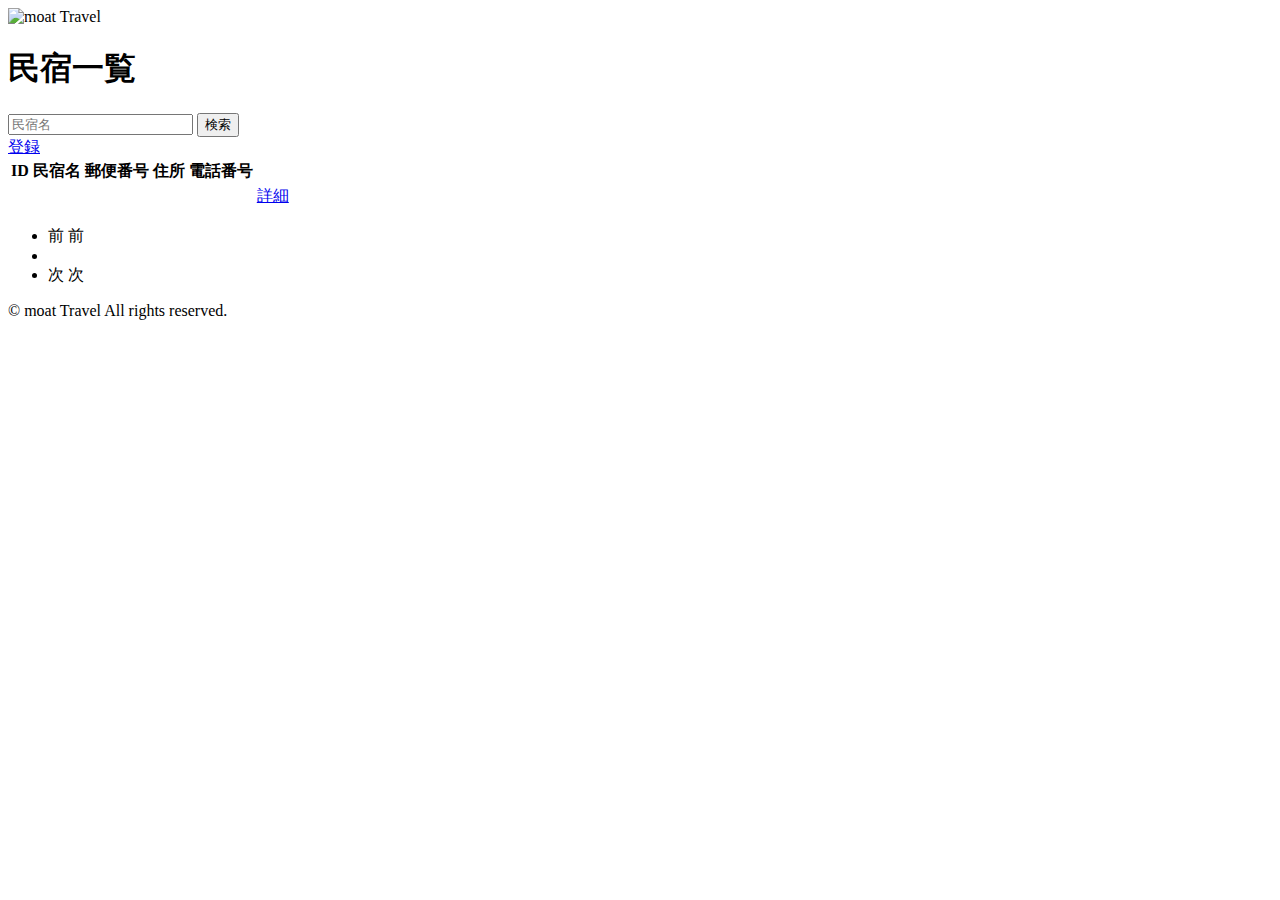
<file: src/main/resources/templates/admin/houses/index.html>
<!DOCTYPE html>
<html xmlns:th="https://www.thymeleaf.org">

<head>
    <meta charset="UTF-8">
    <meta name="viewport" content="width=device-width, initial-scale=1">

    <!-- Bootstrap -->
    <link href="https://cdn.jsdelivr.net/npm/bootstrap@5.2.3/dist/css/bootstrap.min.css" rel="stylesheet"
        integrity="sha384-rbsA2VBKQhggwzxH7pPCaAqO46MgnOM80zW1RWuH61DGLwZJEdK2Kadq2F9CUG65" crossorigin="anonymous">

    <!-- Google Fonts -->
    <link rel="preconnect" href="https://fonts.googleapis.com">
    <link rel="preconnect" href="https://fonts.gstatic.com" crossorigin>
    <link href="https://fonts.googleapis.com/css2?family=Noto+Sans+JP:wght@400;500&display=swap" rel="stylesheet">

    <link th:href="@{/css/style.css}" rel="stylesheet">

    <title>民宿一覧</title>
</head>

<body>
    <div class="moattravel-wrapper">
        <!-- ヘッダー -->
        <nav class="navbar navbar-expand-md navbar-light bg-white shadow-sm moattravel-navbar">
            <div class="container moattravel-container">
                <a class="navbar-brand" th:href="@{/}">
                    <img class="moattravel-logo me-1" th:src="@{/images/logo.png}" alt="moat Travel">
                </a>
            </div>
        </nav>

        <main>
            <div class="container pt-4 pb-5 moattravel-container">
                <div class="row justify-content-center">
                    <div class="col-xxl-9 col-xl-10 col-lg-11">

                        <h1 class="mb-4 text-center">民宿一覧</h1>

                        <div class="d-flex justify-content-between align-items-end flex-wrap">
                            <form method="get" th:action="@{/admin/houses}" class="mb-3">
                                <div class="input-group">
                                    <input type="text" class="form-control" name="keyword" th:value="${keyword}"
                                        placeholder="民宿名">
                                    <button type="submit" class="btn text-white shadow-sm moattravel-btn">検索</button>
                                </div>
                            </form>

                            <a href="#" class="btn text-white shadow-sm mb-3 moattravel-btn">登録</a>
                        </div>

                        <table class="table">
                            <thead>
                                <tr>
                                    <th scope="col">ID</th>
                                    <th scope="col">民宿名</th>
                                    <th scope="col">郵便番号</th>
                                    <th scope="col">住所</th>
                                    <th scope="col">電話番号</th>
                                    <th scope="col"></th>
                                </tr>
                            </thead>
                            <tbody>
                                <tr th:each="house : ${housePage}">
                                    <td th:text="${house.getId()}"></td>
                                    <td th:text="${house.getName()}"></td>
                                    <td th:text="${house.getPostalCode()}"></td>
                                    <td th:text="${house.getAddress()}"></td>
                                    <td th:text="${house.getPhoneNumber()}"></td>
                                    <td><a href="#">詳細</a></td>
                                </tr>
                            </tbody>
                        </table>

                        <!-- ページネーション -->
                        <div th:if="${housePage.getTotalPages() > 1}" class="d-flex justify-content-center">
                            <nav aria-label="民宿一覧ページ">
                                <ul class="pagination">
                                    <li class="page-item">
                                        <span th:if="${housePage.isFirst()}" class="page-link disabled">前</span>
                                        <a th:unless="${housePage.isFirst()}"
                                            th:href="@{/admin/houses(page = ${housePage.getNumber() - 1}, keyword = ${keyword})}"
                                            class="page-link moattravel-page-link">前</a>
                                    </li>
                                    <li th:each="i : ${#numbers.sequence(0, housePage.getTotalPages() - 1)}"
                                        class="page-item">
                                        <span th:if="${i == housePage.getNumber()}"
                                            class="page-link active moattravel-active" th:text="${i + 1}"></span>
                                        <a th:unless="${i == housePage.getNumber()}"
                                            th:href="@{/admin/houses(page = ${i}, keyword = ${keyword})}"
                                            class="page-link moattravel-page-link" th:text="${i + 1}"></a>
                                    </li>
                                    <li class="page-item">
                                        <span th:if="${housePage.isLast()}" class="page-link disabled">次</span>
                                        <a th:unless="${housePage.isLast()}"
                                            th:href="@{/admin/houses(page = ${housePage.getNumber() + 1}, keyword = ${keyword})}"
                                            class="page-link moattravel-page-link">次</a>
                                    </li>
                                </ul>
                            </nav>
                        </div>
                    </div>
                </div>
            </div>
        </main>

        <!-- フッター -->
        <footer>
            <div class="d-flex justify-content-center align-items-center h-100">
                <p class="text-center text-muted small mb-0">&copy; moat Travel All rights reserved.</p>
            </div>
        </footer>
    </div>

    <!-- Bootstrap -->
    <script src="https://cdn.jsdelivr.net/npm/bootstrap@5.2.3/dist/js/bootstrap.bundle.min.js"
        integrity="sha384-kenU1KFdBIe4zVF0s0G1M5b4hcpxyD9F7jL+jjXkk+Q2h455rYXK/7HAuoJl+0I4"
        crossorigin="anonymous"></script>
</body>

</html>
</file>
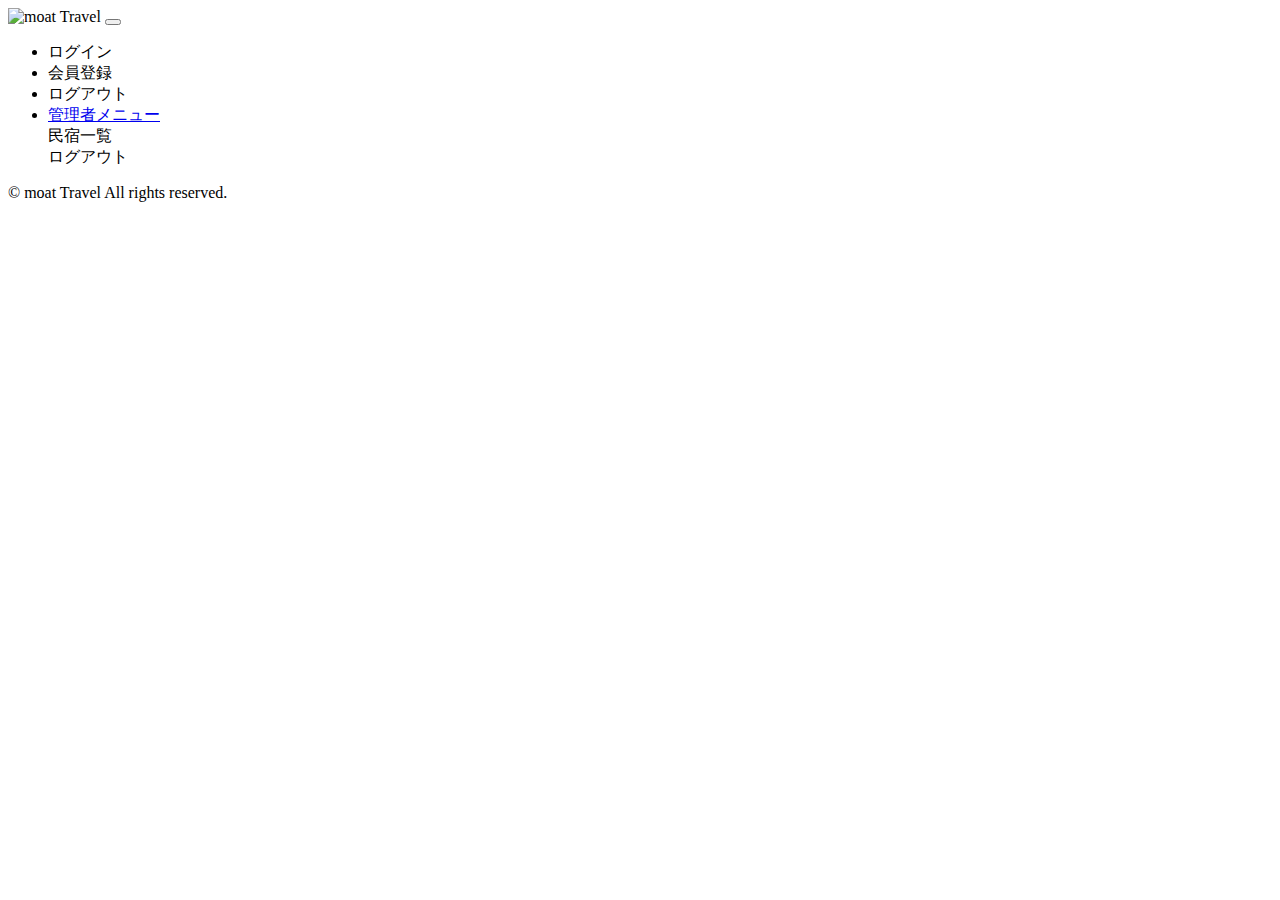
<file: src/main/resources/templates/fragment.html>
<!DOCTYPE html>
<html xmlns:th="https://www.thymeleaf.org" xmlns:sec="http://www.thymeleaf.org/extras/spring-security">

<head>
    <!-- meta要素の部品化 -->
    <div th:fragment="meta" th:remove="tag">
        <meta charset="UTF-8">
        <meta name="viewport" content="width=device-width, initial-scale=1">
    </div>

    <!-- link要素の部品化 -->
    <div th:fragment="styles" th:remove="tag">
        <!-- Bootstrap -->
        <link href="https://cdn.jsdelivr.net/npm/bootstrap@5.2.3/dist/css/bootstrap.min.css" rel="stylesheet"
            integrity="sha384-rbsA2VBKQhggwzxH7pPCaAqO46MgnOM80zW1RWuH61DGLwZJEdK2Kadq2F9CUG65" crossorigin="anonymous">

        <!-- Google Fonts -->
        <link rel="preconnect" href="https://fonts.googleapis.com">
        <link rel="preconnect" href="https://fonts.gstatic.com" crossorigin>
        <link href="https://fonts.googleapis.com/css2?family=Noto+Sans+JP:wght@400;500&display=swap" rel="stylesheet">

        <link th:href="@{/css/style.css}" rel="stylesheet">
    </div>

    <title>部品化用のHTMLファイル</title>
</head>

<body>
    <!-- ヘッダーの部品化 -->
    <div th:fragment="header" th:remove="tag">
        <nav class="navbar navbar-expand-md navbar-light bg-white shadow-sm moattravel-navbar">
            <div class="container moattravel-container">
                <a class="navbar-brand" th:href="@{/}">
                    <img class="moattravel-logo me-1" th:src="@{/images/logo.png}" alt="moat Travel">
                </a>

                <button class="navbar-toggler" type="button" data-bs-toggle="collapse"
                    data-bs-target="#navbarSupportedContent" aria-controls="navbarSupportedContent"
                    aria-expanded="false" aria-label="Toggle navigation">
                    <span class="navbar-toggler-icon"></span>
                </button>

                <div class="collapse navbar-collapse" id="navbarSupportedContent">
                    <ul class="navbar-nav ms-auto">
                        <!-- 未ログインであれば表示する -->
                        <li class="nav-item" sec:authorize="isAnonymous()">
                            <a class="nav-link" th:href="@{/login}">ログイン</a>
                        </li>
                        <li class="nav-item" sec:authorize="isAnonymous()">
                            <a class="nav-link" th:href="@{/signup}">会員登録</a>
                        </li>

                        <!-- ログイン済みであれば表示する -->
                        <li class="nav-item dropdown" sec:authorize="hasRole('ROLE_GENERAL')">
                            <a id="navbarDropdownGeneral" class="nav-link dropdown-toggle" href="#" role="button"
                                data-bs-toggle="dropdown" aria-haspopup="true" aria-expanded="false" v-pre>
                                <span sec:authentication="principal.user.name"></span>
                            </a>

                            <div class="dropdown-menu dropdown-menu-end" aria-labelledby="navbarDropdownGeneral">
                                <a class="dropdown-item moattravel-dropdown-item" th:href="@{/logout}"
                                    onclick="event.preventDefault(); document.getElementById('logout-form').submit();">
                                    ログアウト
                                </a>
                                <form class="d-none" id="logout-form" th:action="@{/logout}" method="post"></form>
                            </div>
                        </li>

                        <!-- 管理者であれば表示する -->
                        <li class="nav-item dropdown" sec:authorize="hasRole('ROLE_ADMIN')">
                            <a id="navbarDropdownAdmin" class="nav-link dropdown-toggle" href="#" role="button"
                                data-bs-toggle="dropdown" aria-haspopup="true" aria-expanded="false" v-pre>
                                管理者メニュー
                            </a>

                            <div class="dropdown-menu dropdown-menu-end" aria-labelledby="navbarDropdownAdmin">
                                <a class="dropdown-item moattravel-dropdown-item" th:href="@{/admin/houses}">民宿一覧</a>

                                <div class="dropdown-divider"></div>

                                <a class="dropdown-item moattravel-dropdown-item" th:href="@{/logout}"
                                    onclick="event.preventDefault(); document.getElementById('logout-form').submit();">
                                    ログアウト
                                </a>
                                <form class="d-none" id="logout-form" th:action="@{/logout}" method="post"></form>
                            </div>
                        </li>
                    </ul>
                </div>
            </div>
        </nav>
    </div>

    <!-- フッターの部品化 -->
    <div th:fragment="footer" th:remove="tag">
        <footer>
            <div class="d-flex justify-content-center align-items-center h-100">
                <p class="text-center text-muted small mb-0">&copy; moat Travel All rights reserved.</p>
            </div>
        </footer>
    </div>

    <!-- script要素の部品化 -->
    <div th:fragment="scripts" th:remove="tag">
        <!-- Bootstrap -->
        <script src="https://cdn.jsdelivr.net/npm/bootstrap@5.2.3/dist/js/bootstrap.bundle.min.js"
            integrity="sha384-kenU1KFdBIe4zVF0s0G1M5b4hcpxyD9F7jL+jjXkk+Q2h455rYXK/7HAuoJl+0I4"
            crossorigin="anonymous"></script>
    </div>
</body>

</html>
</file>
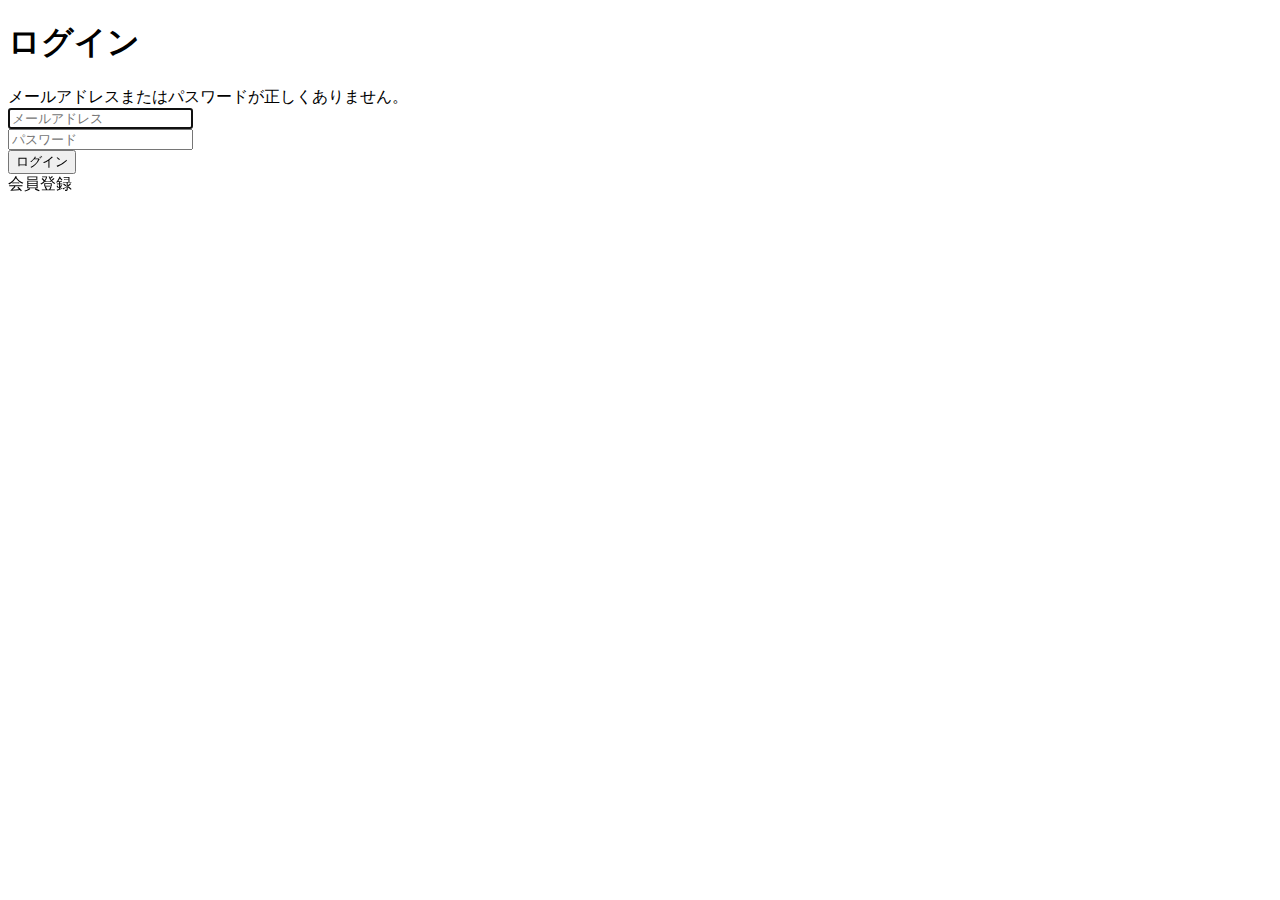
<file: src/main/resources/templates/auth/login.html>
<!DOCTYPE html>
<html xmlns:th="https://www.thymeleaf.org" xmlns:sec="http://www.thymeleaf.org/extras/spring-security">

<head>
    <div th:replace="~{fragment :: meta}"></div>
    <div th:replace="~{fragment :: styles}"></div>
    <title>ログイン</title>
</head>

<body>
    <div class="moattravel-wrapper">
        <!-- ヘッダー -->
        <div th:replace="~{fragment :: header}"></div>
        <main>
            <div class="container pt-4 pb-5 moattravel-container">
                <div class="row justify-content-center">
                    <div class="col-xl-3 col-lg-4 col-md-5 col-sm-7">
                        <h1 class="mb-4 text-center">ログイン</h1>
                        <div th:if="${param.error}" class="alert alert-danger">
                            メールアドレスまたはパスワードが正しくありません。
                        </div>
                        <form th:action="@{/login}" method="post">
                            <div class="form-group mb-3">
                                <input type="text" class="form-control" name="username" autocomplete="email"
                                    placeholder="メールアドレス" autofocus>
                            </div>
                            <div class="form-group mb-3">
                                <input type="password" class="form-control" name="password" autocomplete="new-password"
                                    placeholder="パスワード">
                            </div>
                            <div class="form-group d-flex justify-content-center my-4">
                                <button type="submit"
                                    class="btn text-white shadow-sm w-100 moattravel-btn">ログイン</button>
                            </div>
                        </form>
                        <div class="text-center">
                            <a th:href="@{/signup}">
                                会員登録
                            </a>
                        </div>
                    </div>
                </div>
            </div>
        </main>
        <!-- フッター -->
        <div th:replace="~{fragment :: footer}"></div>
    </div>
    <div th:replace="~{fragment :: scripts}"></div>
</body>

</html>
</file>
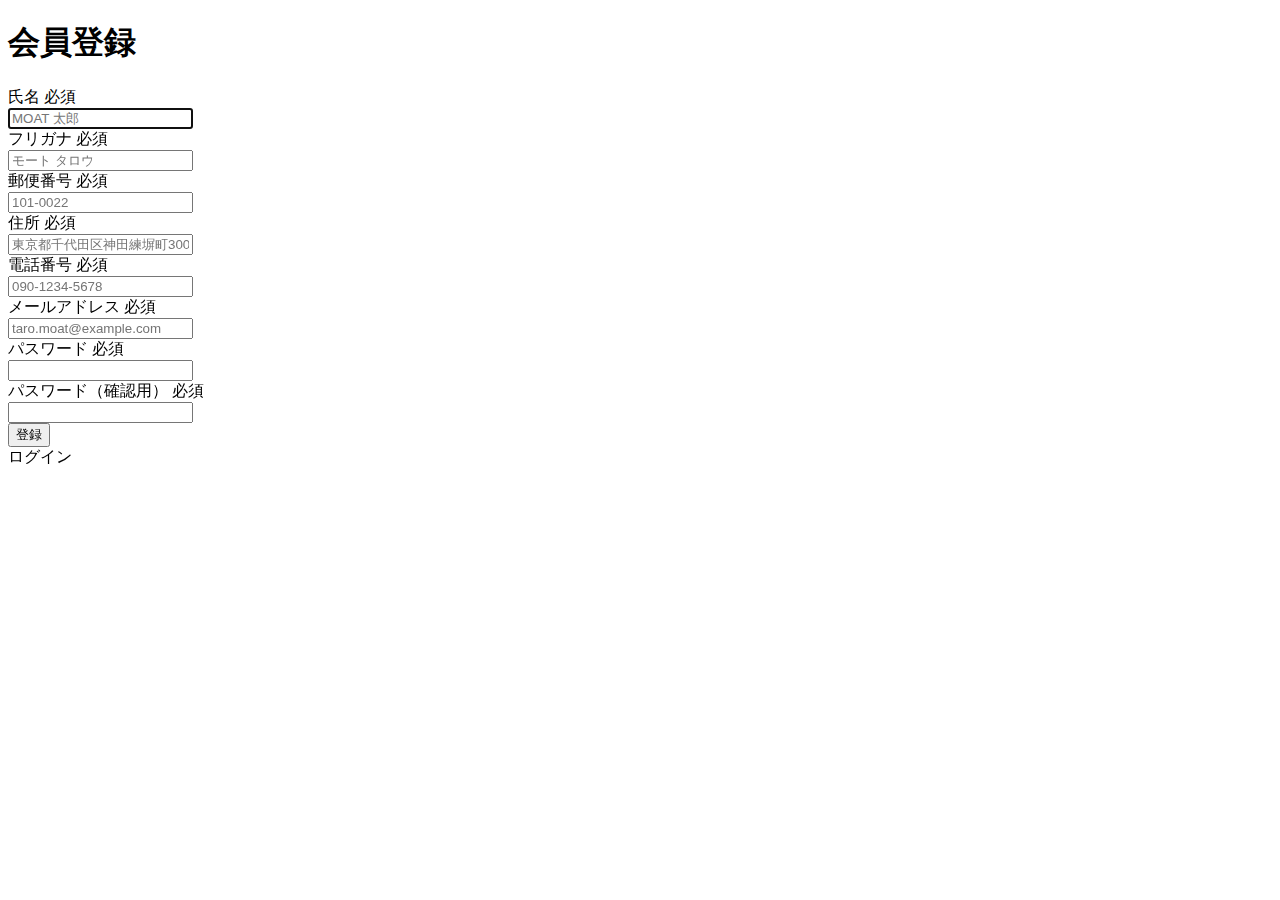
<file: src/main/resources/templates/auth/signup.html>
<!DOCTYPE html>
<html xmlns:th="https://www.thymeleaf.org" xmlns:sec="http://www.thymeleaf.org/extras/spring-security">

<head>
    <div th:replace="~{fragment :: meta}"></div>
    <div th:replace="~{fragment :: styles}"></div>
    <title>会員登録</title>
</head>

<body>
    <div class="moattravel-wrapper">
        <!-- ヘッダー -->
        <div th:replace="~{fragment :: header}"></div>
        <main>
            <div class="container pt-4 pb-5 moattravel-container">
                <div class="row justify-content-center">
                    <div class="col-xl-5 col-lg-6 col-md-8">
                        <h1 class="mb-4 text-center">会員登録</h1>
                        <form method="post" th:action="@{/signup}" th:object="${signupForm}">
                            <div class="form-group row mb-3">
                                <div class="col-md-5">
                                    <label for="name" class="col-form-label text-md-left fw-bold">
                                        <div class="d-flex align-items-center">
                                            <span class="me-1">氏名</span>
                                            <span class="badge bg-danger">必須</span>
                                        </div>
                                    </label>
                                </div>
                                <div class="col-md-7">
                                    <div th:if="${#fields.hasErrors('name')}" class="text-danger small mb-2"
                                        th:errors="*{name}"></div>
                                    <input type="text" class="form-control" th:field="*{name}" autocomplete="name"
                                        autofocus placeholder="MOAT 太郎">
                                </div>
                            </div>
                            <div class="form-group row mb-3">
                                <div class="col-md-5">
                                    <label for="furigana" class="col-form-label text-md-left fw-bold">
                                        <div class="d-flex align-items-center">
                                            <span class="me-1">フリガナ</span>
                                            <span class="badge bg-danger">必須</span>
                                        </div>
                                    </label>
                                </div>
                                <div class="col-md-7">
                                    <div th:if="${#fields.hasErrors('furigana')}" class="text-danger small mb-2"
                                        th:errors="*{furigana}"></div>
                                    <input type="text" class="form-control" th:field="*{furigana}"
                                        placeholder="モート タロウ">
                                </div>
                            </div>
                            <div class="form-group row mb-3">
                                <div class="col-md-5">
                                    <label for="postalCode" class="col-form-label text-md-left fw-bold">
                                        <div class="d-flex align-items-center">
                                            <span class="me-1">郵便番号</span>
                                            <span class="badge bg-danger">必須</span>
                                        </div>
                                    </label>
                                </div>
                                <div class="col-md-7">
                                    <div th:if="${#fields.hasErrors('postalCode')}" class="text-danger small mb-2"
                                        th:errors="*{postalCode}"></div>
                                    <input type="text" class="form-control" th:field="*{postalCode}"
                                        autocomplete="postal-code" placeholder="101-0022">
                                </div>
                            </div>
                            <div class="form-group row mb-3">
                                <div class="col-md-5">
                                    <label for="address" class="col-form-label text-md-left fw-bold">
                                        <div class="d-flex align-items-center">
                                            <span class="me-1">住所</span>
                                            <span class="badge bg-danger">必須</span>
                                        </div>
                                    </label>
                                </div>
                                <div class="col-md-7">
                                    <div th:if="${#fields.hasErrors('address')}" class="text-danger small mb-2"
                                        th:errors="*{address}"></div>
                                    <input type="text" class="form-control" th:field="*{address}"
                                        placeholder="東京都千代田区神田練塀町300番地">
                                </div>
                            </div>
                            <div class="form-group row mb-3">
                                <div class="col-md-5">
                                    <label for="phoneNumber" class="col-form-label text-md-left fw-bold">
                                        <div class="d-flex align-items-center">
                                            <span class="me-1">電話番号</span>
                                            <span class="badge bg-danger">必須</span>
                                        </div>
                                    </label>
                                </div>
                                <div class="col-md-7">
                                    <div th:if="${#fields.hasErrors('phoneNumber')}" class="text-danger small mb-2"
                                        th:errors="*{phoneNumber}"></div>
                                    <input type="text" class="form-control" th:field="*{phoneNumber}"
                                        autocomplete="tel-national" placeholder="090-1234-5678">
                                </div>
                            </div>
                            <div class="form-group row mb-3">
                                <div class="col-md-5">
                                    <label for="email" class="col-form-label text-md-left fw-bold">
                                        <div class="d-flex align-items-center">
                                            <span class="me-1">メールアドレス</span>
                                            <span class="badge bg-danger">必須</span>
                                        </div>
                                    </label>
                                </div>
                                <div class="col-md-7">
                                    <div th:if="${#fields.hasErrors('email')}" class="text-danger small mb-2"
                                        th:errors="*{email}"></div>
                                    <input type="text" class="form-control" th:field="*{email}" autocomplete="email"
                                        placeholder="taro.moat@example.com">
                                </div>
                            </div>
                            <div class="form-group row mb-3">
                                <div class="col-md-5">
                                    <label for="password" class="col-form-label text-md-left fw-bold">
                                        <div class="d-flex align-items-center">
                                            <span class="me-1">パスワード</span>
                                            <span class="badge bg-danger">必須</span>
                                        </div>
                                    </label>
                                </div>
                                <div class="col-md-7">
                                    <div th:if="${#fields.hasErrors('password')}" class="text-danger small mb-2"
                                        th:errors="*{password}"></div>
                                    <input type="password" class="form-control" th:field="*{password}"
                                        autocomplete="new-password">
                                </div>
                            </div>
                            <div class="form-group row mb-3">
                                <div class="col-md-5">
                                    <label for="passwordConfirmation" class="col-form-label text-md-left fw-bold">
                                        <div class="d-flex align-items-center">
                                            <span class="me-1">パスワード（確認用）</span>
                                            <span class="badge bg-danger">必須</span>
                                        </div>
                                    </label>
                                </div>
                                <div class="col-md-7">
                                    <div th:if="${#fields.hasErrors('passwordConfirmation')}"
                                        class="text-danger small mb-2" th:errors="*{passwordConfirmation}"></div>
                                    <input type="password" class="form-control" th:field="*{passwordConfirmation}"
                                        autocomplete="new-password">
                                </div>
                            </div>
                            <div class="form-group d-flex justify-content-center my-4">
                                <button type="submit" class="btn text-white shadow-sm w-50 moattravel-btn">登録</button>
                            </div>
                        </form>
                        <div class="text-center">
                            <a th:href="@{/login}">ログイン</a>
                        </div>
                    </div>
                </div>
            </div>
        </main>
        <!-- フッター -->
        <div th:replace="~{fragment :: footer}"></div>
    </div>
    <div th:replace="~{fragment :: scripts}"></div>
</body>

</html>
</file>
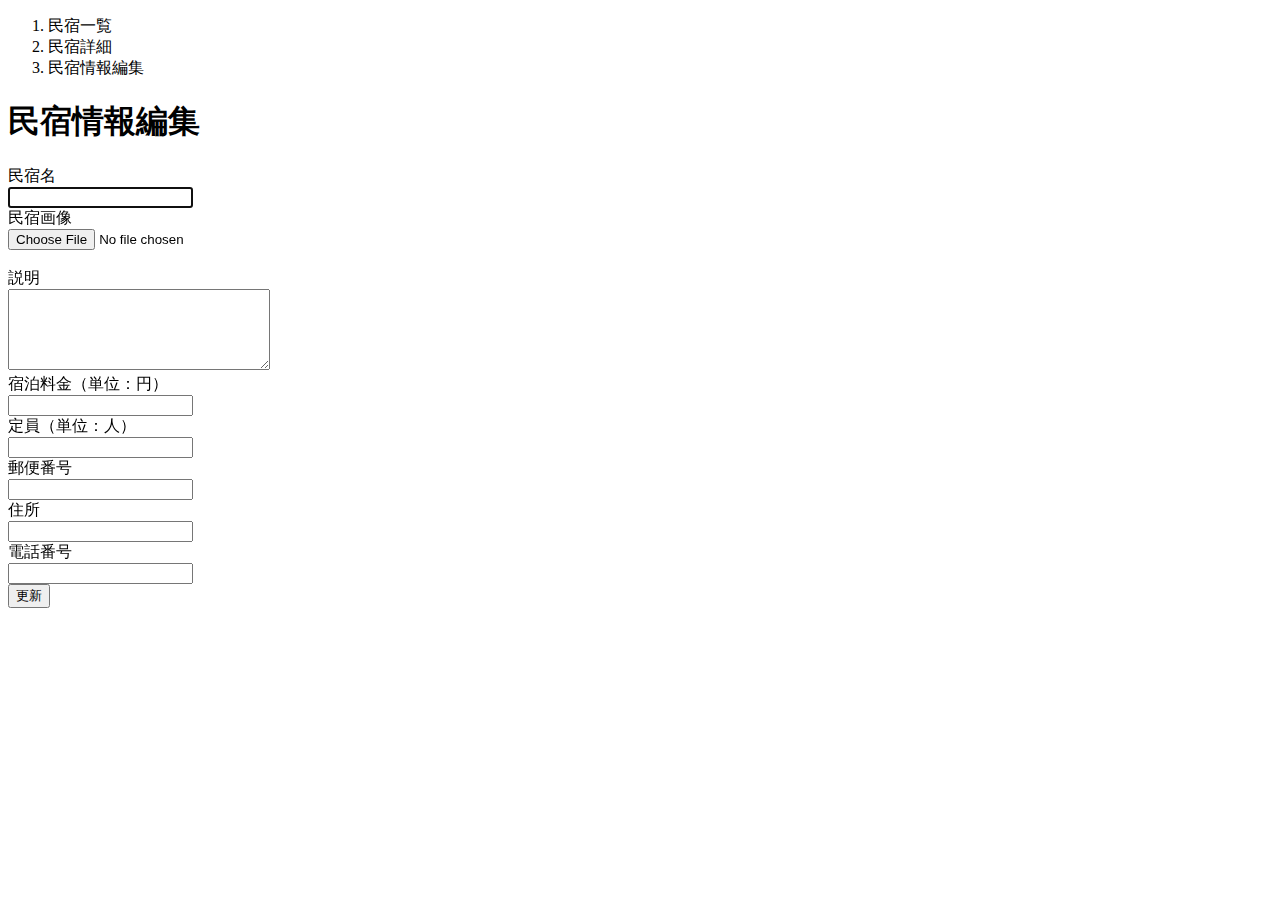
<file: src/main/resources/templates/admin/houses/edit.html>
<!DOCTYPE html>
<html xmlns:th="https://www.thymeleaf.org">

<head>
    <div th:replace="~{fragment :: meta}"></div>
    <div th:replace="~{fragment :: styles}"></div>
    <title>民宿情報編集</title>
</head>

<body>
    <div class="moattravel-wrapper">
        <!-- ヘッダー -->
        <div th:replace="~{fragment :: header}"></div>
        <main>
            <div class="container pt-4 pb-5 moattravel-container">
                <div class="row justify-content-center">
                    <div class="col-xl-5 col-lg-6 col-md-8">
                        <nav class="mb-4" style="--bs-breadcrumb-divider: '>';" aria-label="breadcrumb">
                            <ol class="breadcrumb mb-0">
                                <li class="breadcrumb-item"><a th:href="@{/admin/houses}">民宿一覧</a></li>
                                <li class="breadcrumb-item"><a
                                        th:href="@{/admin/houses/__${houseEditForm.getId()}__}">民宿詳細</a></li>
                                <li class="breadcrumb-item active" aria-current="page">民宿情報編集</li>
                            </ol>
                        </nav>
                        <h1 class="mb-4 text-center">民宿情報編集</h1>
                        <form method="post" th:action="@{/admin/houses/__${houseEditForm.getId()}__/update}"
                            th:object="${houseEditForm}" enctype="multipart/form-data">
                            <input type="hidden" th:field="*{id}">
                            <div class="form-group row mb-3">
                                <div class="col-md-4">
                                    <label for="name" class="col-form-label text-md-left fw-bold">民宿名</label>
                                </div>
                                <div class="col-md-8">
                                    <div th:if="${#fields.hasErrors('name')}" class="text-danger small mb-2"
                                        th:errors="*{name}"></div>
                                    <input type="text" class="form-control" th:field="*{name}" autofocus>
                                </div>
                            </div>
                            <div class="form-group row mb-3">
                                <div class="col-md-4">
                                    <label for="imageFile" class="col-form-label text-md-left fw-bold">民宿画像</label>
                                </div>
                                <div class="col-md-8">
                                    <div th:if="${#fields.hasErrors('imageFile')}" class="text-danger small mb-2"
                                        th:errors="*{imageFile}"></div>
                                    <input type="file" class="form-control" th:field="*{imageFile}">
                                </div>
                            </div>
                            <!-- 選択された画像の表示場所 -->
                            <div th:if="${imageName}" class="row" id="imagePreview"><img
                                    th:src="@{/storage/__${imageName}__}" class="mb-3"></div>
                            <div th:unless="${imageName}" class="row" id="imagePreview"></div>
                            <div class="form-group row mb-3">
                                <div class="col-md-4">
                                    <label for="description" class="col-form-label text-md-left fw-bold">説明</label>
                                </div>
                                <div class="col-md-8">
                                    <div th:if="${#fields.hasErrors('description')}" class="text-danger small mb-2"
                                        th:errors="*{description}"></div>
                                    <textarea class="form-control" th:field="*{description}" cols="30"
                                        rows="5"></textarea>
                                </div>
                            </div>
                            <div class="form-group row mb-3">
                                <div class="col-md-4">
                                    <label for="price" class="col-form-label text-md-left fw-bold">宿泊料金（単位：円）</label>
                                </div>
                                <div class="col-md-8">
                                    <div th:if="${#fields.hasErrors('price')}" class="text-danger small mb-2"
                                        th:errors="*{price}"></div>
                                    <input type="number" class="form-control" th:field="*{price}">
                                </div>
                            </div>
                            <div class="form-group row mb-3">
                                <div class="col-md-4">
                                    <label for="capacity" class="col-form-label text-md-left fw-bold">定員（単位：人）</label>
                                </div>
                                <div class="col-md-8">
                                    <div th:if="${#fields.hasErrors('capacity')}" class="text-danger small mb-2"
                                        th:errors="*{capacity}"></div>
                                    <input type="number" class="form-control" th:field="*{capacity}">
                                </div>
                            </div>
                            <div class="form-group row mb-3">
                                <div class="col-md-4">
                                    <label for="postalCode" class="col-form-label text-md-left fw-bold">郵便番号</label>
                                </div>
                                <div class="col-md-8">
                                    <div th:if="${#fields.hasErrors('postalCode')}" class="text-danger small mb-2"
                                        th:errors="*{postalCode}"></div>
                                    <input type="text" class="form-control" th:field="*{postalCode}">
                                </div>
                            </div>
                            <div class="form-group row mb-3">
                                <div class="col-md-4">
                                    <label for="address" class="col-form-label text-md-left fw-bold">住所</label>
                                </div>
                                <div class="col-md-8">
                                    <div th:if="${#fields.hasErrors('address')}" class="text-danger small mb-2"
                                        th:errors="*{address}"></div>
                                    <input type="text" class="form-control" th:field="*{address}">
                                </div>
                            </div>
                            <div class="form-group row mb-3">
                                <div class="col-md-4">
                                    <label for="phoneNumber" class="col-form-label text-md-left fw-bold">電話番号</label>
                                </div>
                                <div class="col-md-8">
                                    <div th:if="${#fields.hasErrors('phoneNumber')}" class="text-danger small mb-2"
                                        th:errors="*{phoneNumber}"></div>
                                    <input type="text" class="form-control" th:field="*{phoneNumber}">
                                </div>
                            </div>
                            <div class="form-group d-flex justify-content-center my-4">
                                <button type="submit" class="btn text-white shadow-sm w-50 moattravel-btn">更新</button>
                            </div>
                        </form>
                    </div>
                </div>
            </div>
        </main>
        <!-- フッター -->
        <div th:replace="~{fragment :: footer}"></div>
    </div>
    <div th:replace="~{fragment :: scripts}"></div>
    <script th:src="@{/js/preview.js}"></script>
</body>

</html>
</file>
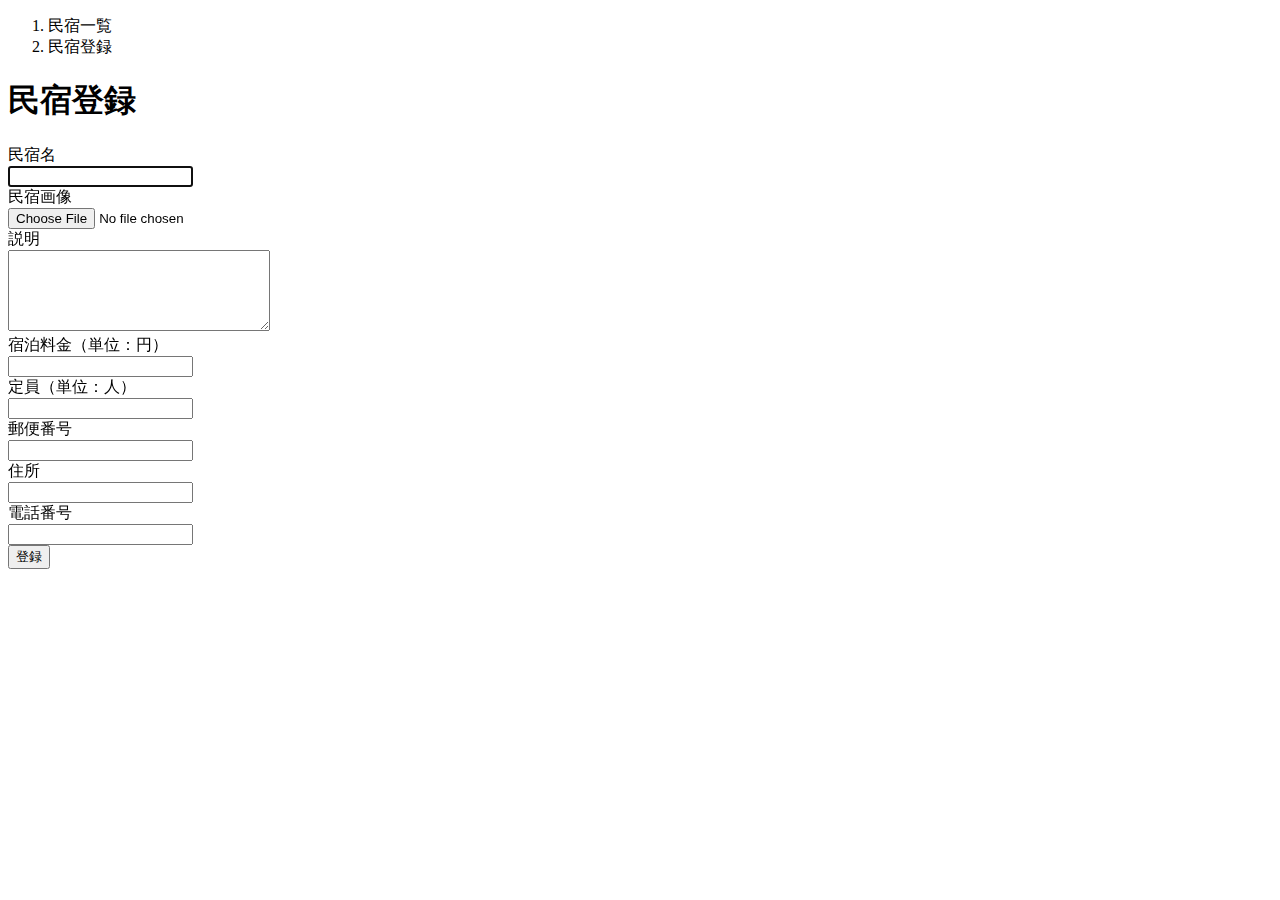
<file: src/main/resources/templates/admin/houses/register.html>
<!DOCTYPE html>
<html xmlns:th="https://www.thymeleaf.org" xmlns:sec="http://www.thymeleaf.org/extras/spring-security">

<head>
    <div th:replace="~{fragment :: meta}"></div>
    <div th:replace="~{fragment :: styles}"></div>
    <title>民宿登録</title>
</head>

<body>
    <div class="moattravel-wrapper">
        <!-- ヘッダー -->
        <div th:replace="~{fragment :: header}"></div>
        <main>
            <div class="container pt-4 pb-5 moattravel-container">
                <div class="row justify-content-center">
                    <div class="col-xl-5 col-lg-6 col-md-8">
                        <nav class="mb-4" style="--bs-breadcrumb-divider: '>';" aria-label="breadcrumb">
                            <ol class="breadcrumb mb-0">
                                <li class="breadcrumb-item"><a th:href="@{/admin/houses}">民宿一覧</a></li>
                                <li class="breadcrumb-item active" aria-current="page">民宿登録</li>
                            </ol>
                        </nav>
                        <h1 class="mb-4 text-center">民宿登録</h1>
                        <form method="post" th:action="@{/admin/houses/create}" th:object="${houseRegisterForm}"
                            enctype="multipart/form-data">
                            <div class="form-group row mb-3">
                                <div class="col-md-4">
                                    <label for="name" class="col-form-label text-md-left fw-bold">民宿名</label>
                                </div>
                                <div class="col-md-8">
                                    <div th:if="${#fields.hasErrors('name')}" class="text-danger small mb-2"
                                        th:errors="*{name}"></div>
                                    <input type="text" class="form-control" th:field="*{name}" autofocus>
                                </div>
                            </div>
                            <div class="form-group row mb-3">
                                <div class="col-md-4">
                                    <label for="imageFile" class="col-form-label text-md-left fw-bold">民宿画像</label>
                                </div>
                                <div class="col-md-8">
                                    <div th:if="${#fields.hasErrors('imageFile')}" class="text-danger small mb-2"
                                        th:errors="*{imageFile}"></div>
                                    <input type="file" class="form-control" th:field="*{imageFile}">
                                </div>
                            </div>
                            <!-- 選択された画像の表示場所 -->
                            <div class="row" id="imagePreview"></div>
                            <div class="form-group row mb-3">
                                <div class="col-md-4">
                                    <label for="description" class="col-form-label text-md-left fw-bold">説明</label>
                                </div>
                                <div class="col-md-8">
                                    <div th:if="${#fields.hasErrors('description')}" class="text-danger small mb-2"
                                        th:errors="*{description}"></div>
                                    <textarea class="form-control" th:field="*{description}" cols="30"
                                        rows="5"></textarea>
                                </div>
                            </div>
                            <div class="form-group row mb-3">
                                <div class="col-md-4">
                                    <label for="price" class="col-form-label text-md-left fw-bold">宿泊料金（単位：円）</label>
                                </div>
                                <div class="col-md-8">
                                    <div th:if="${#fields.hasErrors('price')}" class="text-danger small mb-2"
                                        th:errors="*{price}"></div>
                                    <input type="number" class="form-control" th:field="*{price}">
                                </div>
                            </div>
                            <div class="form-group row mb-3">
                                <div class="col-md-4">
                                    <label for="capacity" class="col-form-label text-md-left fw-bold">定員（単位：人）</label>
                                </div>
                                <div class="col-md-8">
                                    <div th:if="${#fields.hasErrors('capacity')}" class="text-danger small mb-2"
                                        th:errors="*{capacity}"></div>
                                    <input type="number" class="form-control" th:field="*{capacity}">
                                </div>
                            </div>
                            <div class="form-group row mb-3">
                                <div class="col-md-4">
                                    <label for="postalCode" class="col-form-label text-md-left fw-bold">郵便番号</label>
                                </div>
                                <div class="col-md-8">
                                    <div th:if="${#fields.hasErrors('postalCode')}" class="text-danger small mb-2"
                                        th:errors="*{postalCode}"></div>
                                    <input type="text" class="form-control" th:field="*{postalCode}">
                                </div>
                            </div>
                            <div class="form-group row mb-3">
                                <div class="col-md-4">
                                    <label for="address" class="col-form-label text-md-left fw-bold">住所</label>
                                </div>
                                <div class="col-md-8">
                                    <div th:if="${#fields.hasErrors('address')}" class="text-danger small mb-2"
                                        th:errors="*{address}"></div>
                                    <input type="text" class="form-control" th:field="*{address}">
                                </div>
                            </div>
                            <div class="form-group row mb-3">
                                <div class="col-md-4">
                                    <label for="phoneNumber" class="col-form-label text-md-left fw-bold">電話番号</label>
                                </div>
                                <div class="col-md-8">
                                    <div th:if="${#fields.hasErrors('phoneNumber')}" class="text-danger small mb-2"
                                        th:errors="*{phoneNumber}"></div>
                                    <input type="text" class="form-control" th:field="*{phoneNumber}">
                                </div>
                            </div>
                            <div class="form-group d-flex justify-content-center my-4">
                                <button type="submit" class="btn text-white shadow-sm w-50 moattravel-btn">登録</button>
                            </div>
                        </form>
                    </div>
                </div>
            </div>
        </main>
        <!-- フッター -->
        <div th:replace="~{fragment :: footer}"></div>
    </div>
    <div th:replace="~{fragment :: scripts}"></div>
    <script th:src="@{/js/preview.js}"></script>
</body>

</html>
</file>
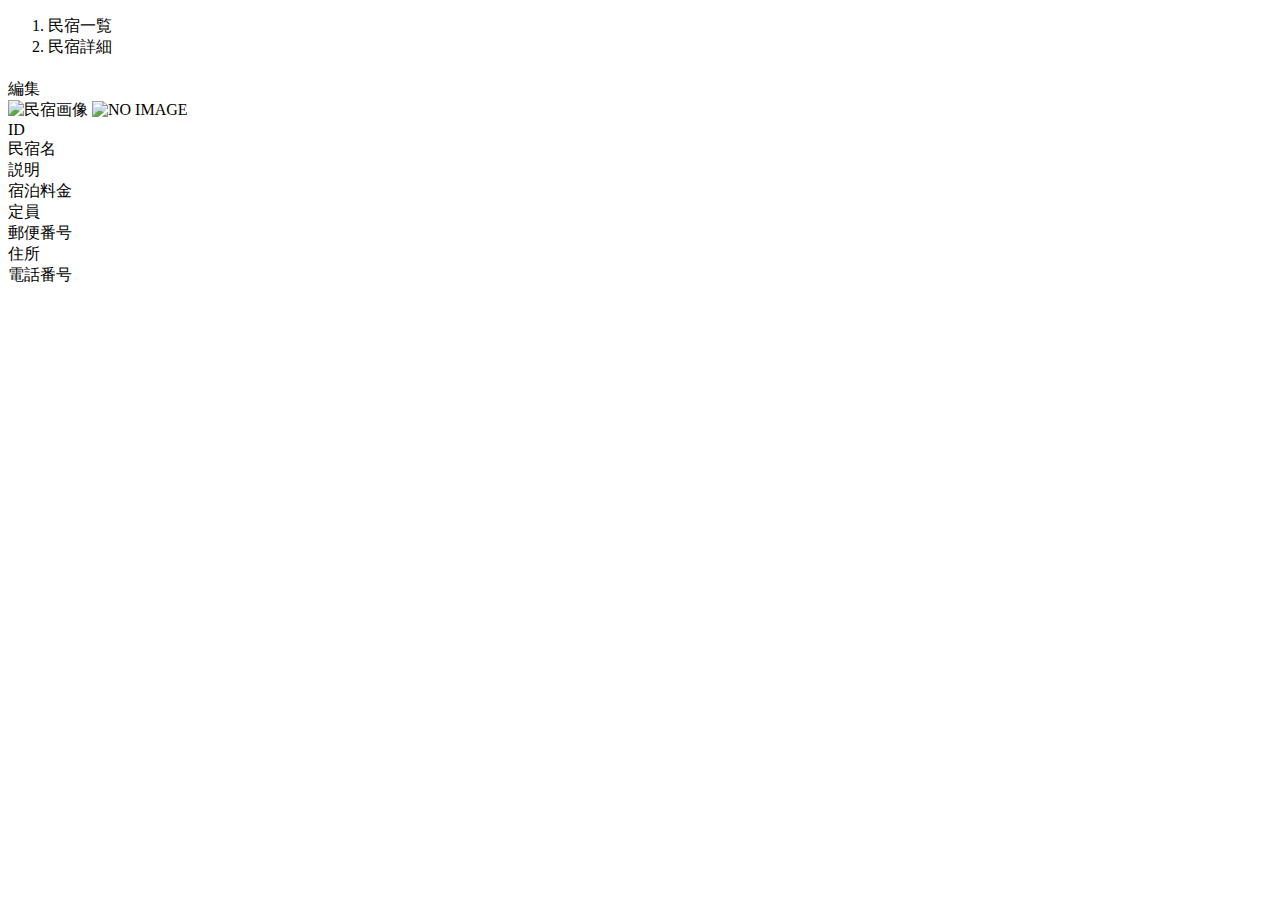
<file: src/main/resources/templates/admin/houses/show.html>
<!DOCTYPE html>
<html xmlns:th="https://www.thymeleaf.org">

<head>
    <div th:replace="~{fragment :: meta}"></div>

    <div th:replace="~{fragment :: styles}"></div>

    <title>民宿詳細</title>
</head>

<body>
    <div class="moattravel-wrapper">
        <!-- ヘッダー -->
        <div th:replace="~{fragment :: header}"></div>

        <main>
            <div class="container pt-4 pb-5 moattravel-container">
                <div class="row justify-content-center">
                    <div class="col-xl-5 col-lg-6 col-md-8">
                        <nav class="mb-4" style="--bs-breadcrumb-divider: '>';" aria-label="breadcrumb">
                            <ol class="breadcrumb mb-0">
                                <li class="breadcrumb-item"><a th:href="@{/admin/houses}">民宿一覧</a></li>
                                <li class="breadcrumb-item active" aria-current="page">民宿詳細</li>
                            </ol>
                        </nav>

                        <h1 class="mb-4 text-center" th:text="${house.getName()}"></h1>

                        <div class="d-flex justify-content-end align-items-end mb-3">
                            <div>
                                <a th:href="@{/admin/houses/__${house.getId()}__/edit}">編集</a>
                            </div>
                        </div>

                        <div class="mb-3">
                            <img th:if="${house.getImageName()}" th:src="@{/storage/__${house.getImageName()}__}"
                                class="w-100" alt="民宿画像">
                            <img th:unless="${house.getImageName()}" th:src="@{/images/noImage.png}" class="w-100"
                                alt="NO IMAGE">
                        </div>

                        <div class="container mb-4">
                            <div class="row pb-2 mb-2 border-bottom">
                                <div class="col-4">
                                    <span class="fw-bold">ID</span>
                                </div>
                                <div class="col">
                                    <span th:text="${house.getId()}"></span>
                                </div>
                            </div>

                            <div class="row pb-2 mb-2 border-bottom">
                                <div class="col-4">
                                    <span class="fw-bold">民宿名</span>
                                </div>
                                <div class="col">
                                    <span th:text="${house.getName()}"></span>
                                </div>
                            </div>

                            <div class="row pb-2 mb-2 border-bottom">
                                <div class="col-4">
                                    <span class="fw-bold">説明</span>
                                </div>
                                <div class="col">
                                    <span class="moattravel-pre-wrap" th:text="${house.getDescription()}"></span>
                                </div>
                            </div>

                            <div class="row pb-2 mb-2 border-bottom">
                                <div class="col-4">
                                    <span class="fw-bold">宿泊料金</span>
                                </div>
                                <div class="col">
                                    <span
                                        th:text="${#numbers.formatInteger(house.getPrice(), 1, 'COMMA') + '円'}"></span>
                                </div>
                            </div>

                            <div class="row pb-2 mb-2 border-bottom">
                                <div class="col-4">
                                    <span class="fw-bold">定員</span>
                                </div>
                                <div class="col">
                                    <span th:text="${house.getCapacity() + '人'}"></span>
                                </div>
                            </div>

                            <div class="row pb-2 mb-2 border-bottom">
                                <div class="col-4">
                                    <span class="fw-bold">郵便番号</span>
                                </div>
                                <div class="col">
                                    <span th:text="${house.getPostalCode()}"></span>
                                </div>
                            </div>

                            <div class="row pb-2 mb-2 border-bottom">
                                <div class="col-4">
                                    <span class="fw-bold">住所</span>
                                </div>
                                <div class="col">
                                    <span th:text="${house.getAddress()}"></span>
                                </div>
                            </div>

                            <div class="row pb-2 mb-2 border-bottom">
                                <div class="col-4">
                                    <span class="fw-bold">電話番号</span>
                                </div>
                                <div class="col">
                                    <span th:text="${house.getPhoneNumber()}"></span>
                                </div>
                            </div>
                        </div>
                    </div>
                </div>
            </div>
        </main>

        <!-- フッター -->
        <div th:replace="~{fragment :: footer}"></div>
    </div>

    <div th:replace="~{fragment :: scripts}"></div>
</body>

</html>
</file>
